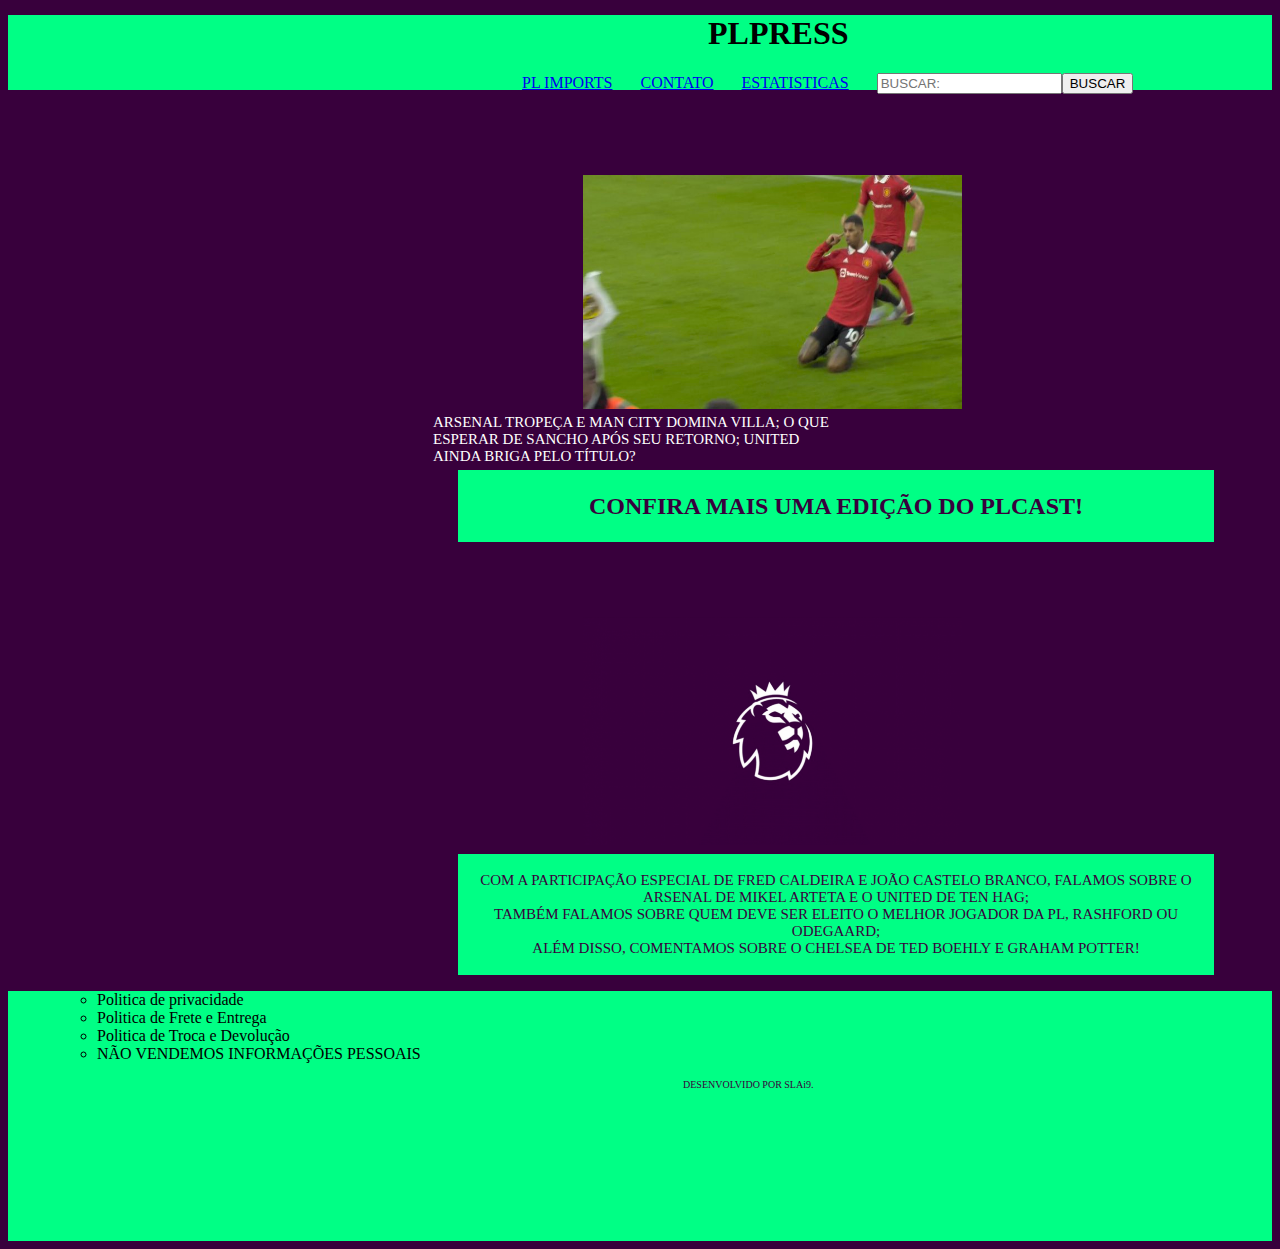
<file: index.html>
<!DOCTYPE html>
<html lang="en">
<head>
    <meta charset="UTF-8">
    <meta http-equiv="X-UA-Compatible" content="IE=edge">
    <meta name="viewport" content="width=device-width, initial-scale=1.0">
    <link rel="stylesheet" href="style.css">

    <title>PLPRESS</title>
</head>
<body>
    <main>
    <section class="inicio">
        <h1>PLPRESS</h1>
    <nav class="menu">
        <ul>
            <li><a href="loja.html">PL IMPORTS</a></li>
            <li><a href="contato.html">CONTATO</a></li>
            <li><a href="audicoes.html">ESTATISTICAS</a></li>
            <li><input type="search" name="q" placeholder="BUSCAR:"><input type="submit" value="BUSCAR"></li>
        </ul>
    </nav>
    </section>
    <section class="conteudo">
        <img src="rashfordgoat.jfif" alt="" width="50%">
        <article class="artigo">
            <p class="text">
                ARSENAL TROPEÇA E MAN CITY DOMINA VILLA; O QUE ESPERAR DE SANCHO APÓS SEU RETORNO; UNITED AINDA BRIGA PELO TÍTULO? 
            </p>
        </article>
        <article class="box">
            <h2 class="title">
                CONFIRA MAIS UMA EDIÇÃO DO PLCAST!
            </h2>
        </article>
        <img src="plcast.png" width="50%">
        <article class="box">
            <p class="textao">
                COM A PARTICIPAÇÃO ESPECIAL DE FRED CALDEIRA E JOÃO CASTELO BRANCO, FALAMOS SOBRE O ARSENAL DE MIKEL ARTETA E O UNITED DE TEN HAG; <BR>
                TAMBÉM FALAMOS SOBRE QUEM DEVE SER ELEITO O MELHOR JOGADOR DA PL, RASHFORD OU ODEGAARD; <BR>
                ALÉM DISSO, COMENTAMOS SOBRE O CHELSEA DE TED BOEHLY E GRAHAM POTTER!    
            </p>
        </article>
        <article class="pog">
            <p class="text">
            </p>
        </article>
    </section>
    </main>
    <footer class="rodape">
        <ul class="lista">
            <li class="listinha">Politica de privacidade</li>
            <li class="listinha">Politica de Frete e Entrega</li>
            <li class="listinha">Politica de Troca e Devolução</li>
            <li class="listinha">NÃO VENDEMOS INFORMAÇÕES PESSOAIS</li>
        </ul>
        <p class="slai9">
            DESENVOLVIDO POR SLAi9.
        </p>
    </footer>
</body>
</html>
</file>
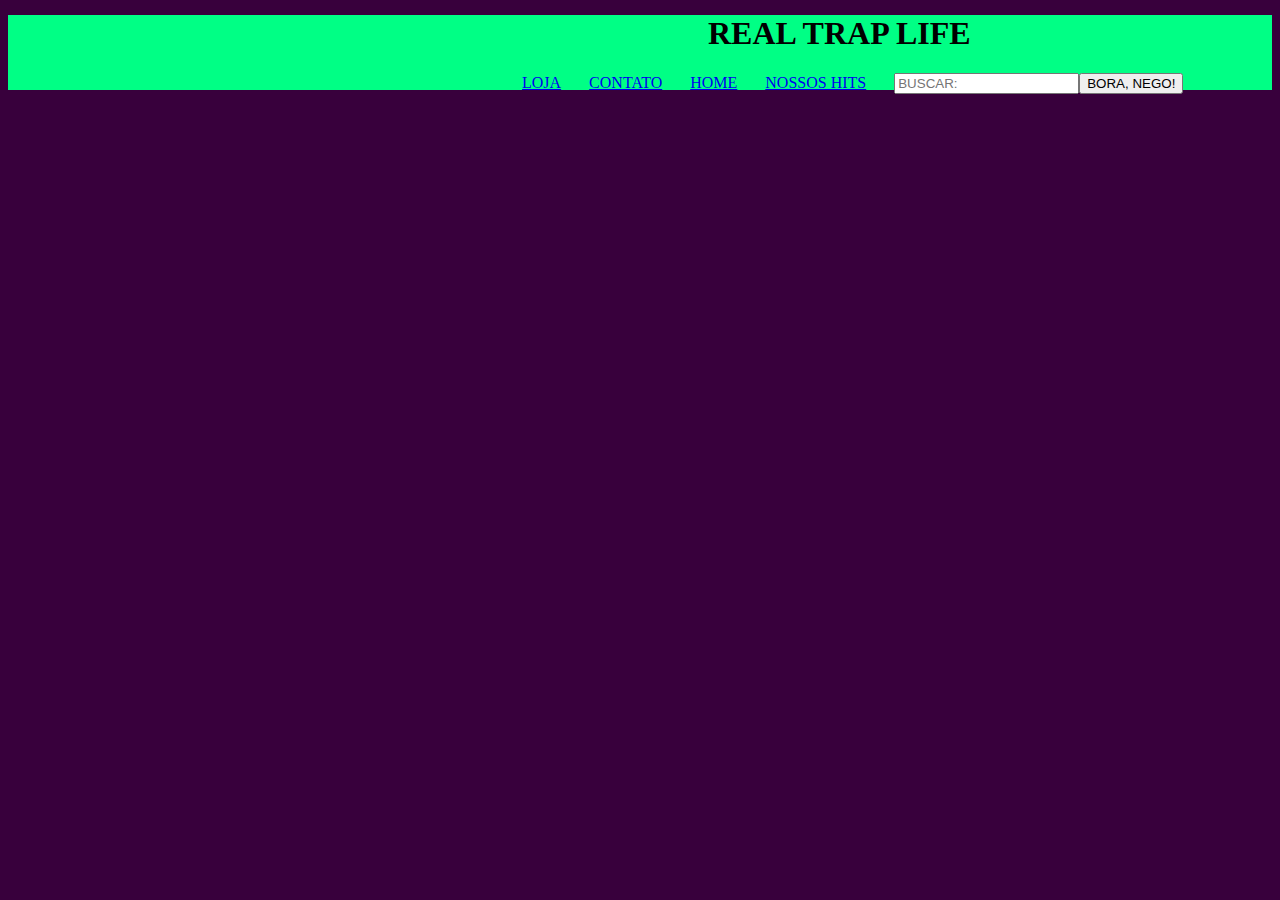
<file: audicoes.html>
<!DOCTYPE html>
<html lang="en">
<head>
    <meta charset="UTF-8">
    <meta http-equiv="X-UA-Compatible" content="IE=edge">
    <meta name="viewport" content="width=device-width, initial-scale=1.0">
    <link rel="stylesheet" href="style.css">

    <title>REAL TRAP LIFE</title>
</head>
<body>
    <main>
    <section class="inicio">
        <h1>REAL TRAP LIFE</h1>
    <nav class="menu">
        <ul>
            <li><a href="loja.html">LOJA</a></li>
            <li><a href="contato.html">CONTATO</a></li>
            <li><a href="index.html">HOME</a></li>
            <li><a href="hit.html">NOSSOS HITS</a></li>
            <li><input type="search" name="q" placeholder="BUSCAR:"><input type="submit" value="BORA, NEGO!"></li>
        </ul>
    </nav>
    </section>
</file>
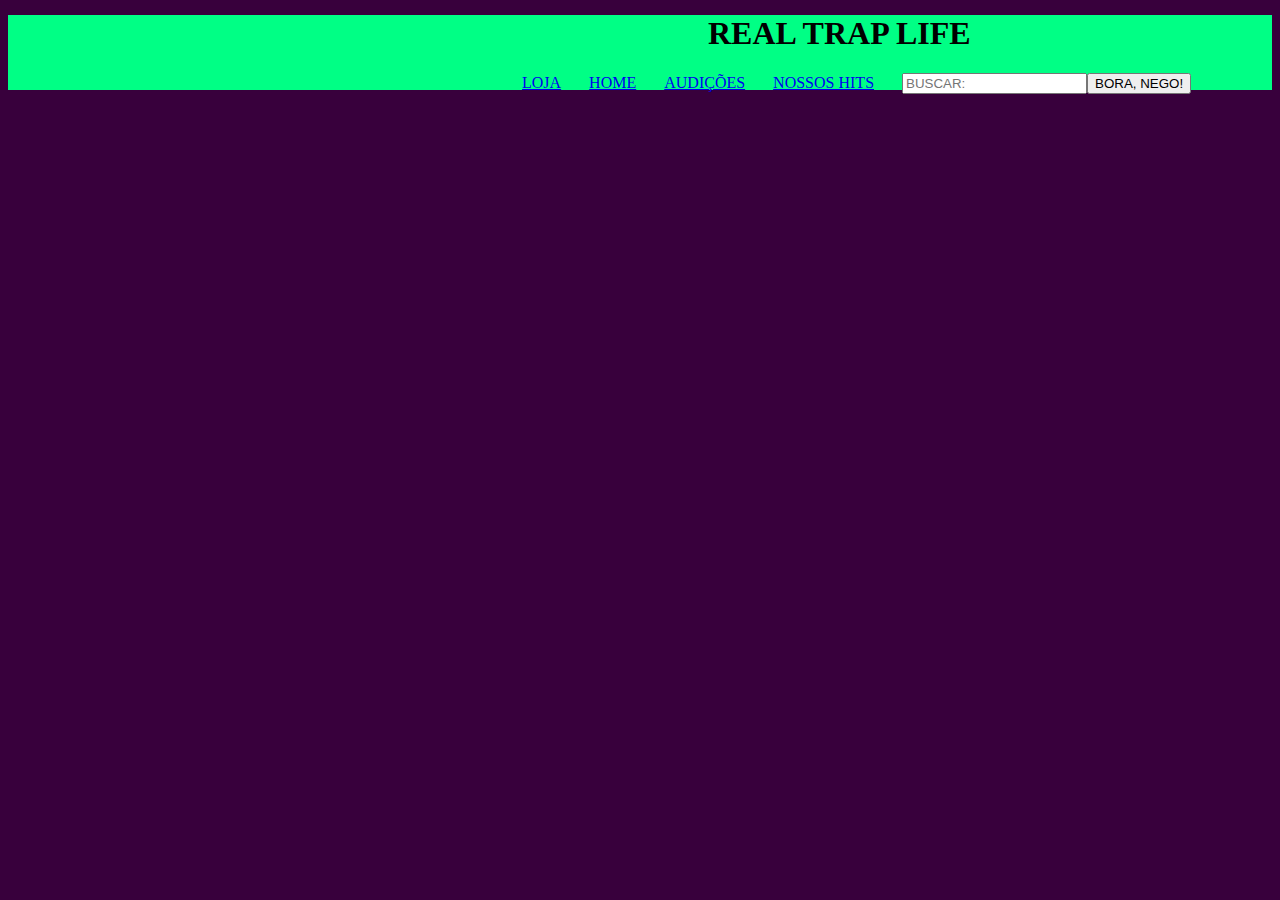
<file: contato.html>
<!DOCTYPE html>
<html lang="en">
<head>
    <meta charset="UTF-8">
    <meta http-equiv="X-UA-Compatible" content="IE=edge">
    <meta name="viewport" content="width=device-width, initial-scale=1.0">
    <link rel="stylesheet" href="style.css">

    <title>REAL TRAP LIFE</title>
</head>
<body>
    <main>
    <section class="inicio">
        <h1>REAL TRAP LIFE</h1>
    <nav class="menu">
        <ul>
            <li><a href="loja.html">LOJA</a></li>
            <li><a href="index.html">HOME</a></li>
            <li><a href="audicoes.html">AUDIÇÕES</a></li>
            <li><a href="hit.html">NOSSOS HITS</a></li>
            <li><input type="search" name="q" placeholder="BUSCAR:"><input type="submit" value="BORA, NEGO!"></li>
        </ul>
    </nav>
    </section>
</file>
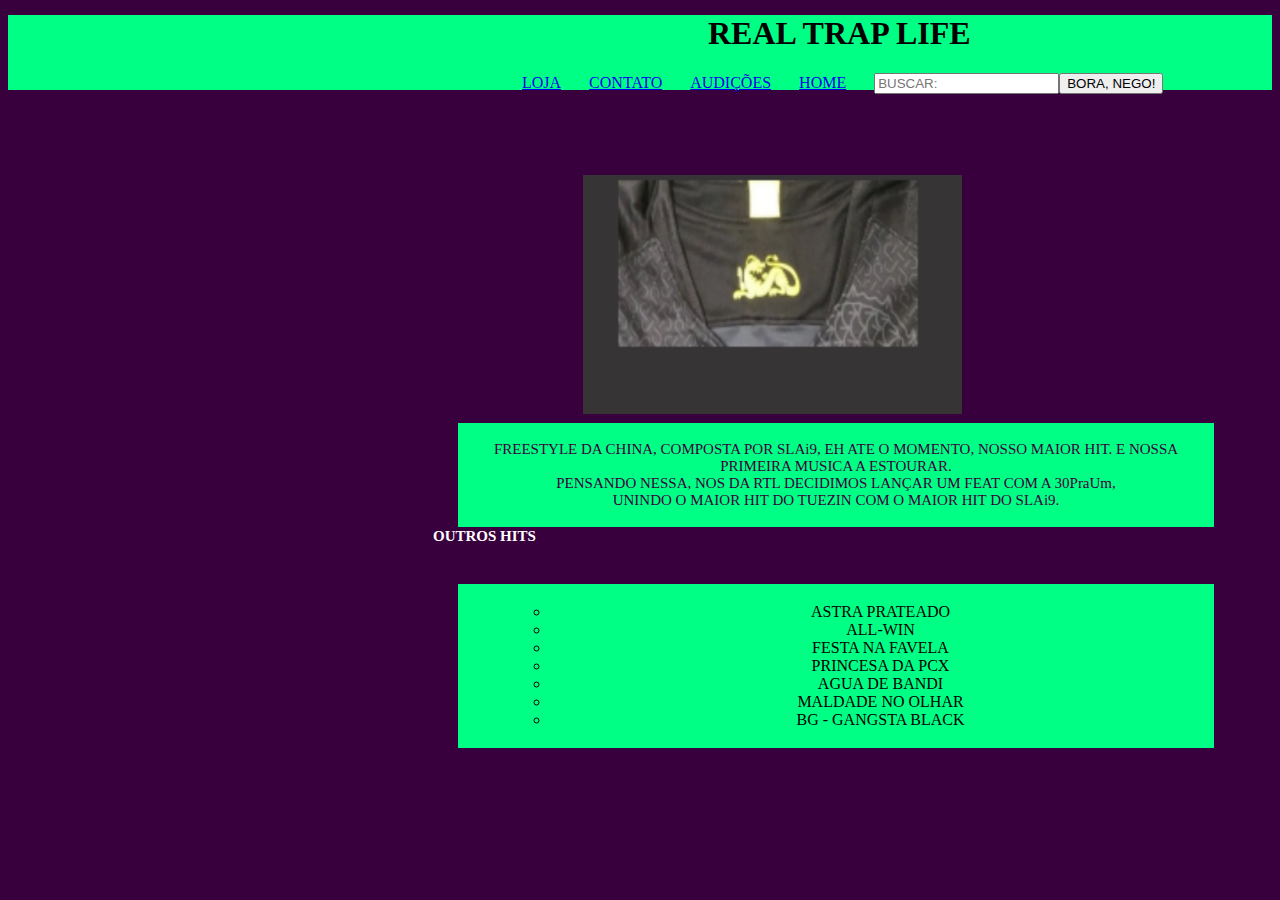
<file: hit.html>
<!DOCTYPE html>
<html lang="en">
<head>
    <meta charset="UTF-8">
    <meta http-equiv="X-UA-Compatible" content="IE=edge">
    <meta name="viewport" content="width=device-width, initial-scale=1.0">
    <link rel="stylesheet" href="style.css">

    <title>REAL TRAP LIFE</title>
</head>
<body>
    <main>
    <section class="inicio">
        <h1>REAL TRAP LIFE</h1>
    <nav class="menu">
        <ul>
            <li><a href="loja.html">LOJA</a></li>
            <li><a href="contato.html">CONTATO</a></li>
            <li><a href="audicoes.html">AUDIÇÕES</a></li>
            <li><a href="index.html">HOME</a></li>
            <li><input type="search" name="q" placeholder="BUSCAR:"><input type="submit" value="BORA, NEGO!"></li>
        </ul>
    </nav>
    </section>
    <section class="conteudo">
        <img src="freestyle.png" alt="" width="50%">
        <article class="box">
            <p class="textao">
                 FREESTYLE DA CHINA, COMPOSTA POR SLAi9, EH ATE O MOMENTO, NOSSO MAIOR HIT. E NOSSA PRIMEIRA MUSICA A ESTOURAR.<br>
                 PENSANDO NESSA, NOS DA RTL DECIDIMOS LANÇAR UM FEAT COM A 30PraUm,<BR>
                 UNINDO O MAIOR HIT DO TUEZIN COM O MAIOR HIT DO SLAi9.
            </p>
        </article>
            <h2 class="text">
                OUTROS HITS<br><br><br>
            </h2>
        <article class="box">
            <p class="textao">
                <ul class="lista">
                    <li class="listinha">ASTRA PRATEADO</li>
                    <li class="listinha">ALL-WIN</li>
                    <li class="listinha">FESTA NA FAVELA</li>
                    <li class="listinha">PRINCESA DA PCX</li>
                    <li class="listinha">AGUA DE BANDI</li>
                    <li class="listinha">MALDADE NO OLHAR</li>
                    <li class="listinha">BG - GANGSTA BLACK</li>
                </ul>
            </p>
        </ARTICLE>
    </section>
</file>
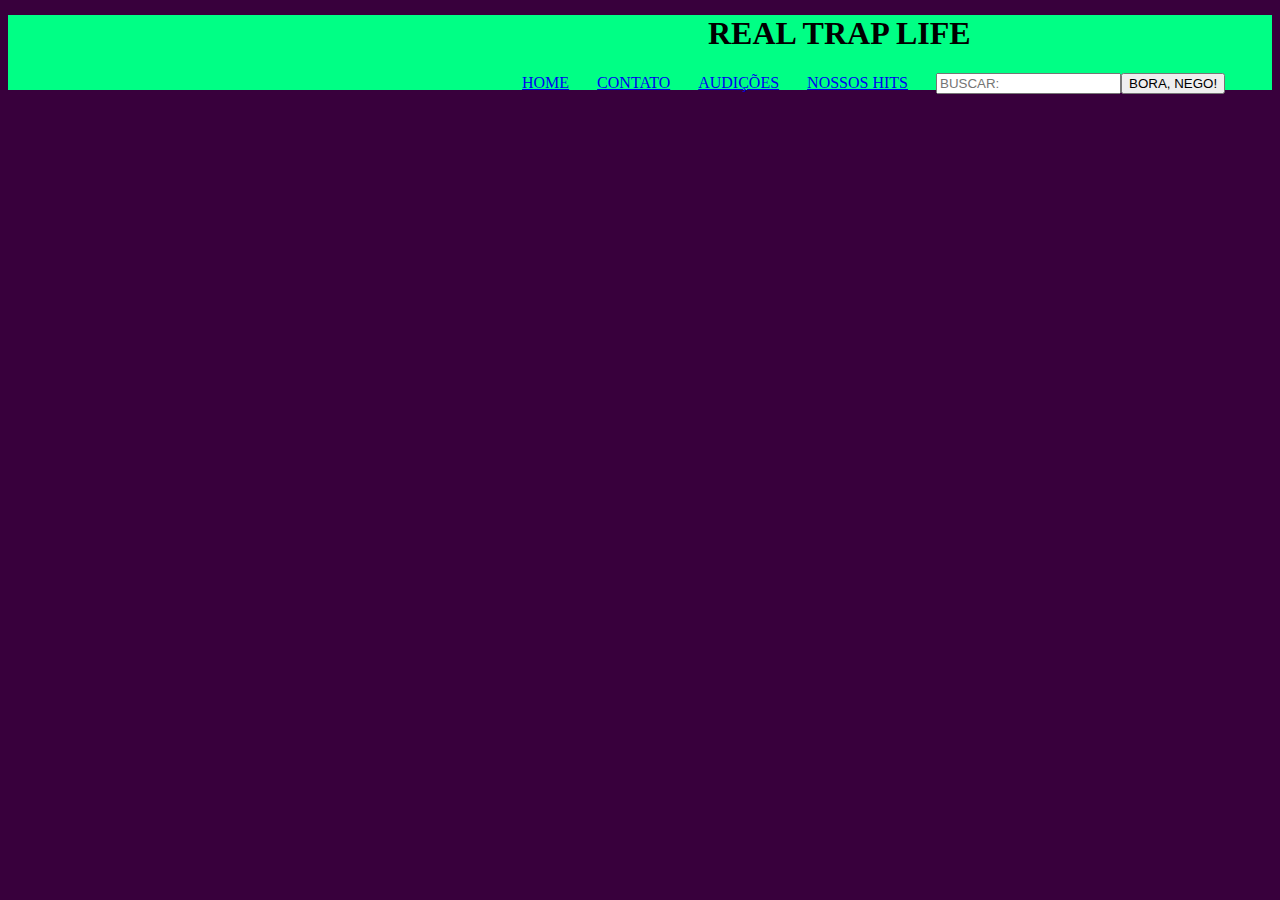
<file: loja.html>
<!DOCTYPE html>
<html lang="en">
<head>
    <meta charset="UTF-8">
    <meta http-equiv="X-UA-Compatible" content="IE=edge">
    <meta name="viewport" content="width=device-width, initial-scale=1.0">
    <link rel="stylesheet" href="style.css">

    <title>REAL TRAP LIFE</title>
</head>
<body>
    <main>
    <section class="inicio">
        <h1>REAL TRAP LIFE</h1>
    <nav class="menu">
        <ul>
            <li><a href="index.html">HOME</a></li>
            <li><a href="contato.html">CONTATO</a></li>
            <li><a href="audicoes.html">AUDIÇÕES</a></li>
            <li><a href="hit.html">NOSSOS HITS</a></li>
            <li><input type="search" name="q" placeholder="BUSCAR:"><input type="submit" value="BORA, NEGO!"></li>
        </ul>
    </nav>
    </section>
</file>
<file: style.css>
body{
    background-color: 	#38003c;
}
.inicio{
    width: 100%;
    height: 75px;
    background-color: #00ff85;
    margin: 0px;
}
ul{
    list-style-type: none;
    margin-left: 450px;
}
li{
    display: inline;
    margin-left: 24px;
}
h1{
    margin-top: 15px;
    margin-left: 700px;
}
.conteudo{
    margin-top: 10px;
}
.conteudo img{
    margin-left: 575px;
    margin-top: 75px;
    width: 30%;
}
.box{
    background-color: #00ff85;
    width: 750px;
    margin-left: 450px;
    padding: 3px;
    text-align: center;
}
.title{
    color: #38003c;
}
.text{
    font-size: 15px;
    color: white;
    margin: 425px;
    margin-top: 1px;
    margin-bottom: 1px;
}
.box{
    background-color: #00ff85;
    width: 750px;
    margin-left: 450px;
    padding: 3px;
    text-align: center;
    margin-top: 5px;
}
.textao{
    font-size: 15px;
    color: #38003c;
}
img{
    margin-top: 1px;
}
.pog{
    margin-left: 100px;
    text-align: center;
    margin-top: 15px;
}
.rodape{
    background-color: #00ff85;
    height: 250px;
}
.lista{
    list-style-type: circle;
    margin-left: 25px;
}
.listinha{
    display: list-item;
}
.slai9{
    font-size: 10px;
    color: #38003c;
    margin-left: 675px;
    margin-top: 5px;
    margin-bottom: 5px;
}
</file>
